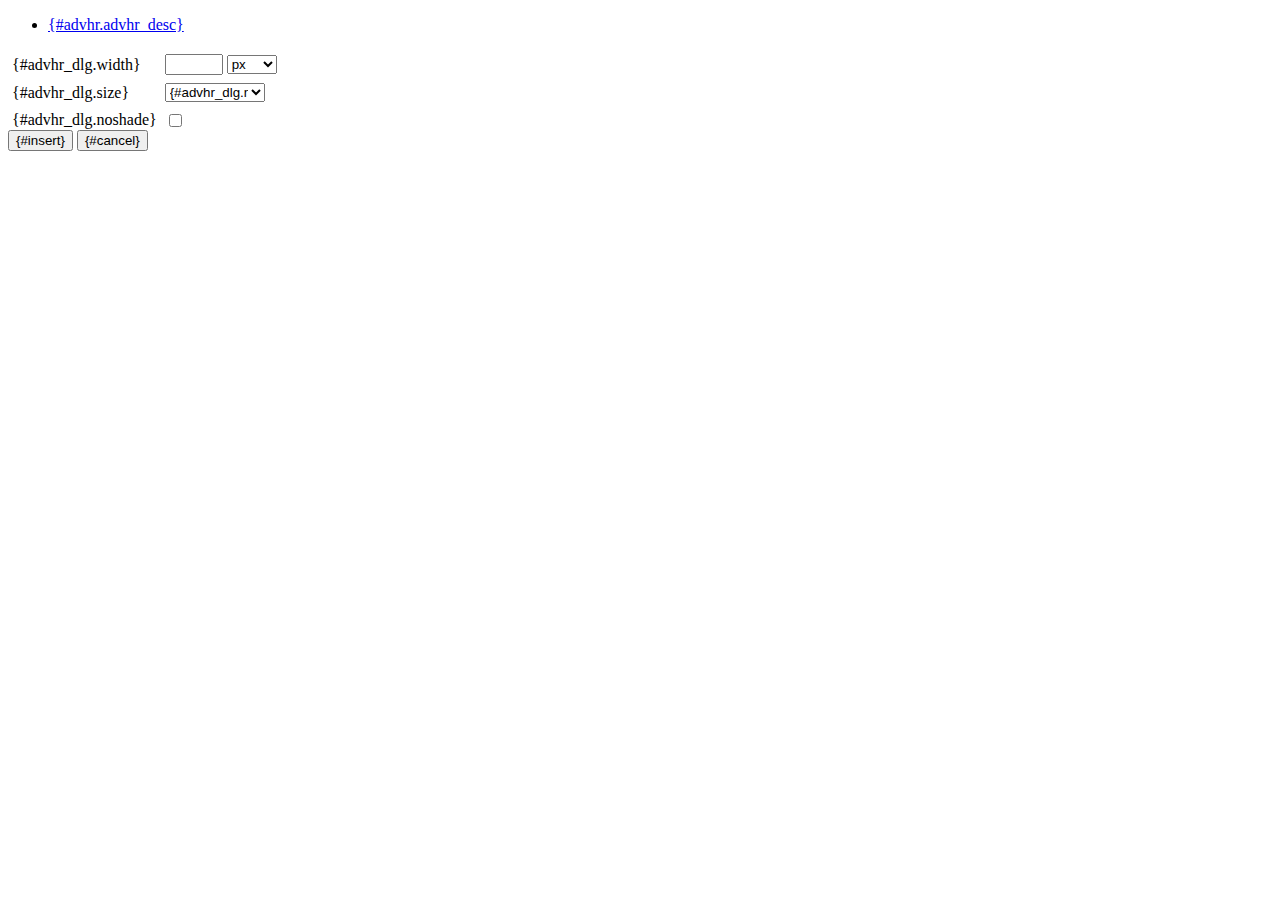
<file: Computers/admin/js/tiny-mce/plugins/advhr/rule.htm>
<!DOCTYPE html PUBLIC "-//W3C//DTD XHTML 1.0 Strict//EN" "http://www.w3.org/TR/xhtml1/DTD/xhtml1-strict.dtd">
<html xmlns="http://www.w3.org/1999/xhtml">
<head>
	<title>{#advhr.advhr_desc}</title>
	<script type="text/javascript" src="../../tiny_mce_popup.js"></script>
	<script type="text/javascript" src="js/rule.js"></script>
	<script type="text/javascript" src="../../utils/mctabs.js"></script>
	<script type="text/javascript" src="../../utils/form_utils.js"></script>
	<link href="css/advhr.css" rel="stylesheet" type="text/css" />
</head>
<body role="application">
<form onsubmit="AdvHRDialog.update();return false;" action="#">
	<div class="tabs">
		<ul>
			<li id="general_tab" class="current" aria-controls="general_panel"><span><a href="javascript:mcTabs.displayTab('general_tab','general_panel');" onmousedown="return false;">{#advhr.advhr_desc}</a></span></li>
		</ul>
	</div>

	<div class="panel_wrapper">
		<div id="general_panel" class="panel current">
			<table role="presentation" border="0" cellpadding="4" cellspacing="0">
					<tr role="group" aria-labelledby="width_label">
						<td><label id="width_label" for="width">{#advhr_dlg.width}</label></td>
						<td class="nowrap">
							<input id="width" name="width" type="text" value="" class="mceFocus" />
							<span style="display:none;" id="width_unit_label">{#advhr_dlg.widthunits}</span>
							<select name="width2" id="width2" aria-labelledby="width_unit_label">
								<option value="">px</option>
								<option value="%">%</option>
							</select>
						</td>
					</tr>
					<tr>
						<td><label for="size">{#advhr_dlg.size}</label></td>
						<td><select id="size" name="size">
							<option value="">{#advhr_dlg.normal}</option>
							<option value="1">1</option>
							<option value="2">2</option>
							<option value="3">3</option>
							<option value="4">4</option>
							<option value="5">5</option>
						</select></td>
					</tr>
					<tr>
						<td><label for="noshade">{#advhr_dlg.noshade}</label></td>
						<td><input type="checkbox" name="noshade" id="noshade" class="radio" /></td>
					</tr>
			</table>
		</div>
	</div>

	<div class="mceActionPanel">
		<input type="submit" id="insert" name="insert" value="{#insert}" />
		<input type="button" id="cancel" name="cancel" value="{#cancel}" onclick="tinyMCEPopup.close();" />
	</div>
</form>
</body>
</html>
</file>
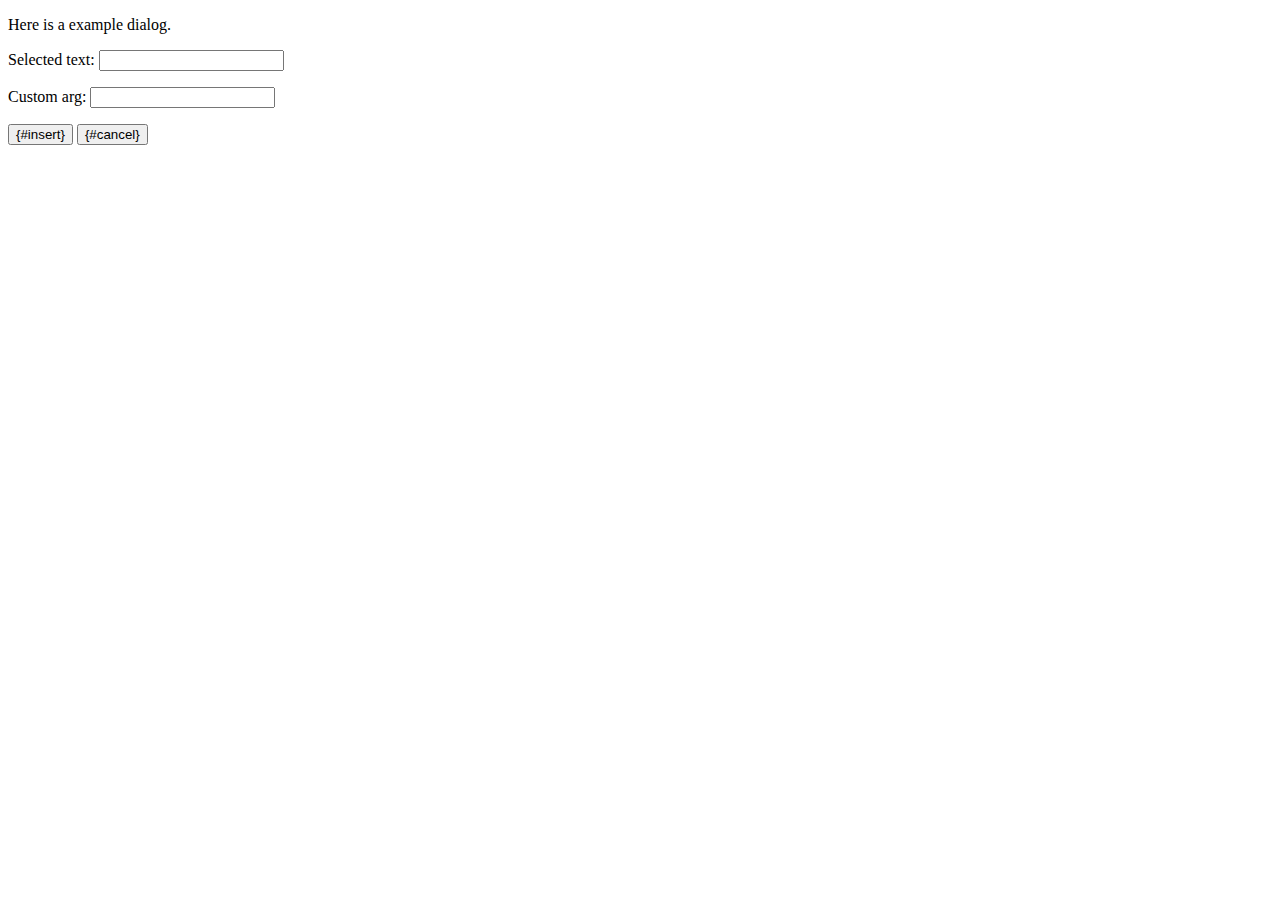
<file: Computers/admin/js/tiny-mce/plugins/example/dialog.htm>
<!DOCTYPE html PUBLIC "-//W3C//DTD XHTML 1.0 Strict//EN" "http://www.w3.org/TR/xhtml1/DTD/xhtml1-strict.dtd">
<html xmlns="http://www.w3.org/1999/xhtml">
<head>
	<title>{#example_dlg.title}</title>
	<script type="text/javascript" src="../../tiny_mce_popup.js"></script>
	<script type="text/javascript" src="js/dialog.js"></script>
</head>
<body>

<form onsubmit="ExampleDialog.insert();return false;" action="#">
	<p>Here is a example dialog.</p>
	<p>Selected text: <input id="someval" name="someval" type="text" class="text" /></p>
	<p>Custom arg: <input id="somearg" name="somearg" type="text" class="text" /></p>

	<div class="mceActionPanel">
		<input type="button" id="insert" name="insert" value="{#insert}" onclick="ExampleDialog.insert();" />
		<input type="button" id="cancel" name="cancel" value="{#cancel}" onclick="tinyMCEPopup.close();" />
	</div>
</form>

</body>
</html>
</file>
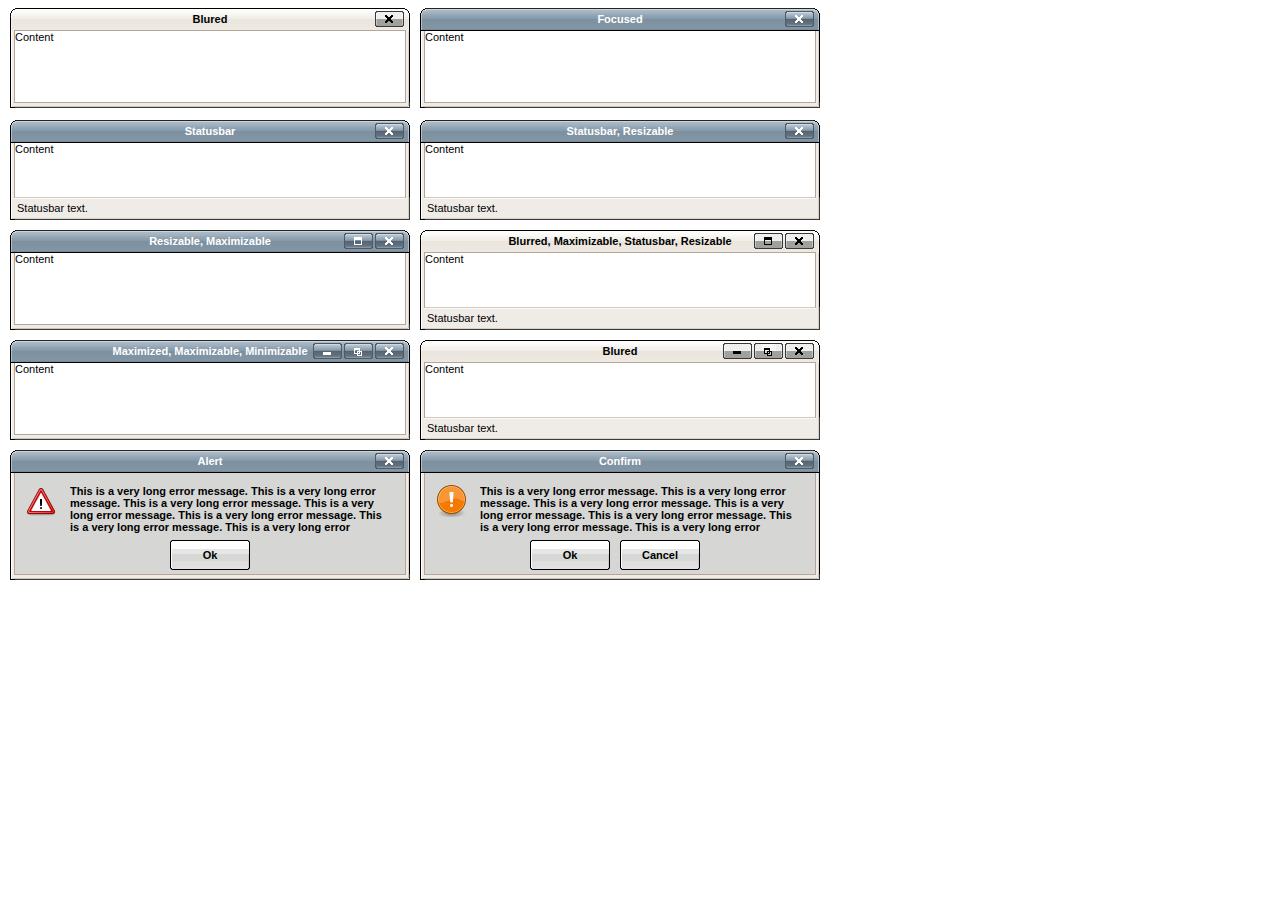
<file: Computers/admin/js/tiny-mce/plugins/inlinepopups/template.htm>
<!-- <!DOCTYPE html PUBLIC "-//W3C//DTD XHTML 1.0 Strict//EN" "http://www.w3.org/TR/xhtml1/DTD/xhtml1-strict.dtd"> -->
<html xmlns="http://www.w3.org/1999/xhtml">
<head>
<title>Template for dialogs</title>
<link rel="stylesheet" type="text/css" href="skins/clearlooks2/window.css" />
</head>
<body>

<div class="mceEditor">
	<div class="clearlooks2" style="width:400px; height:100px; left:10px;">
		<div class="mceWrapper">
			<div class="mceTop">
				<div class="mceLeft"></div>
				<div class="mceCenter"></div>
				<div class="mceRight"></div>
				<span>Blured</span>
			</div>

			<div class="mceMiddle">
				<div class="mceLeft"></div>
				<span>Content</span>
				<div class="mceRight"></div>
			</div>

			<div class="mceBottom">
				<div class="mceLeft"></div>
				<div class="mceCenter"></div>
				<div class="mceRight"></div>
				<span>Statusbar text.</span>
			</div>

			<a class="mceMove" href="#"></a>
			<a class="mceMin" href="#"></a>
			<a class="mceMax" href="#"></a>
			<a class="mceMed" href="#"></a>
			<a class="mceClose" href="#"></a>
			<a class="mceResize mceResizeN" href="#"></a>
			<a class="mceResize mceResizeS" href="#"></a>
			<a class="mceResize mceResizeW" href="#"></a>
			<a class="mceResize mceResizeE" href="#"></a>
			<a class="mceResize mceResizeNW" href="#"></a>
			<a class="mceResize mceResizeNE" href="#"></a>
			<a class="mceResize mceResizeSW" href="#"></a>
			<a class="mceResize mceResizeSE" href="#"></a>
		</div>
	</div>

	<div class="clearlooks2" style="width:400px; height:100px; left:420px;">
		<div class="mceWrapper mceMovable mceFocus">
			<div class="mceTop">
				<div class="mceLeft"></div>
				<div class="mceCenter"></div>
				<div class="mceRight"></div>
				<span>Focused</span>
			</div>

			<div class="mceMiddle">
				<div class="mceLeft"></div>
				<span>Content</span>
				<div class="mceRight"></div>
			</div>

			<div class="mceBottom">
				<div class="mceLeft"></div>
				<div class="mceCenter"></div>
				<div class="mceRight"></div>
				<span>Statusbar text.</span>
			</div>

			<a class="mceMove" href="#"></a>
			<a class="mceMin" href="#"></a>
			<a class="mceMax" href="#"></a>
			<a class="mceMed" href="#"></a>
			<a class="mceClose" href="#"></a>
			<a class="mceResize mceResizeN" href="#"></a>
			<a class="mceResize mceResizeS" href="#"></a>
			<a class="mceResize mceResizeW" href="#"></a>
			<a class="mceResize mceResizeE" href="#"></a>
			<a class="mceResize mceResizeNW" href="#"></a>
			<a class="mceResize mceResizeNE" href="#"></a>
			<a class="mceResize mceResizeSW" href="#"></a>
			<a class="mceResize mceResizeSE" href="#"></a>
		</div>
	</div>

	<div class="clearlooks2" style="width:400px; height:100px; left:10px; top:120px;">
		<div class="mceWrapper mceMovable mceFocus mceStatusbar">
			<div class="mceTop">
				<div class="mceLeft"></div>
				<div class="mceCenter"></div>
				<div class="mceRight"></div>
				<span>Statusbar</span>
			</div>

			<div class="mceMiddle">
				<div class="mceLeft"></div>
				<span>Content</span>
				<div class="mceRight"></div>
			</div>

			<div class="mceBottom">
				<div class="mceLeft"></div>
				<div class="mceCenter"></div>
				<div class="mceRight"></div>
				<span>Statusbar text.</span>
			</div>

			<a class="mceMove" href="#"></a>
			<a class="mceMin" href="#"></a>
			<a class="mceMax" href="#"></a>
			<a class="mceMed" href="#"></a>
			<a class="mceClose" href="#"></a>
			<a class="mceResize mceResizeN" href="#"></a>
			<a class="mceResize mceResizeS" href="#"></a>
			<a class="mceResize mceResizeW" href="#"></a>
			<a class="mceResize mceResizeE" href="#"></a>
			<a class="mceResize mceResizeNW" href="#"></a>
			<a class="mceResize mceResizeNE" href="#"></a>
			<a class="mceResize mceResizeSW" href="#"></a>
			<a class="mceResize mceResizeSE" href="#"></a>
		</div>
	</div>

	<div class="clearlooks2" style="width:400px; height:100px; left:420px; top:120px;">
		<div class="mceWrapper mceMovable mceFocus mceStatusbar mceResizable">
			<div class="mceTop">
				<div class="mceLeft"></div>
				<div class="mceCenter"></div>
				<div class="mceRight"></div>
				<span>Statusbar, Resizable</span>
			</div>

			<div class="mceMiddle">
				<div class="mceLeft"></div>
				<span>Content</span>
				<div class="mceRight"></div>
			</div>

			<div class="mceBottom">
				<div class="mceLeft"></div>
				<div class="mceCenter"></div>
				<div class="mceRight"></div>
				<span>Statusbar text.</span>
			</div>

			<a class="mceMove" href="#"></a>
			<a class="mceMin" href="#"></a>
			<a class="mceMax" href="#"></a>
			<a class="mceMed" href="#"></a>
			<a class="mceClose" href="#"></a>
			<a class="mceResize mceResizeN" href="#"></a>
			<a class="mceResize mceResizeS" href="#"></a>
			<a class="mceResize mceResizeW" href="#"></a>
			<a class="mceResize mceResizeE" href="#"></a>
			<a class="mceResize mceResizeNW" href="#"></a>
			<a class="mceResize mceResizeNE" href="#"></a>
			<a class="mceResize mceResizeSW" href="#"></a>
			<a class="mceResize mceResizeSE" href="#"></a>
		</div>
	</div>

	<div class="clearlooks2" style="width:400px; height:100px; left:10px; top:230px;">
		<div class="mceWrapper mceMovable mceFocus mceResizable mceMaximizable">
			<div class="mceTop">
				<div class="mceLeft"></div>
				<div class="mceCenter"></div>
				<div class="mceRight"></div>
				<span>Resizable, Maximizable</span>
			</div>

			<div class="mceMiddle">
				<div class="mceLeft"></div>
				<span>Content</span>
				<div class="mceRight"></div>
			</div>

			<div class="mceBottom">
				<div class="mceLeft"></div>
				<div class="mceCenter"></div>
				<div class="mceRight"></div>
				<span>Statusbar text.</span>
			</div>

			<a class="mceMove" href="#"></a>
			<a class="mceMin" href="#"></a>
			<a class="mceMax" href="#"></a>
			<a class="mceMed" href="#"></a>
			<a class="mceClose" href="#"></a>
			<a class="mceResize mceResizeN" href="#"></a>
			<a class="mceResize mceResizeS" href="#"></a>
			<a class="mceResize mceResizeW" href="#"></a>
			<a class="mceResize mceResizeE" href="#"></a>
			<a class="mceResize mceResizeNW" href="#"></a>
			<a class="mceResize mceResizeNE" href="#"></a>
			<a class="mceResize mceResizeSW" href="#"></a>
			<a class="mceResize mceResizeSE" href="#"></a>
		</div>
	</div>

	<div class="clearlooks2" style="width:400px; height:100px; left:420px; top:230px;">
		<div class="mceWrapper mceMovable mceStatusbar mceResizable mceMaximizable">
			<div class="mceTop">
				<div class="mceLeft"></div>
				<div class="mceCenter"></div>
				<div class="mceRight"></div>
				<span>Blurred, Maximizable, Statusbar, Resizable</span>
			</div>

			<div class="mceMiddle">
				<div class="mceLeft"></div>
				<span>Content</span>
				<div class="mceRight"></div>
			</div>

			<div class="mceBottom">
				<div class="mceLeft"></div>
				<div class="mceCenter"></div>
				<div class="mceRight"></div>
				<span>Statusbar text.</span>
			</div>

			<a class="mceMove" href="#"></a>
			<a class="mceMin" href="#"></a>
			<a class="mceMax" href="#"></a>
			<a class="mceMed" href="#"></a>
			<a class="mceClose" href="#"></a>
			<a class="mceResize mceResizeN" href="#"></a>
			<a class="mceResize mceResizeS" href="#"></a>
			<a class="mceResize mceResizeW" href="#"></a>
			<a class="mceResize mceResizeE" href="#"></a>
			<a class="mceResize mceResizeNW" href="#"></a>
			<a class="mceResize mceResizeNE" href="#"></a>
			<a class="mceResize mceResizeSW" href="#"></a>
			<a class="mceResize mceResizeSE" href="#"></a>
		</div>
	</div>

	<div class="clearlooks2" style="width:400px; height:100px; left:10px; top:340px;">
		<div class="mceWrapper mceMovable mceFocus mceResizable mceMaximized mceMinimizable mceMaximizable">
			<div class="mceTop">
				<div class="mceLeft"></div>
				<div class="mceCenter"></div>
				<div class="mceRight"></div>
				<span>Maximized, Maximizable, Minimizable</span>
			</div>

			<div class="mceMiddle">
				<div class="mceLeft"></div>
				<span>Content</span>
				<div class="mceRight"></div>
			</div>

			<div class="mceBottom">
				<div class="mceLeft"></div>
				<div class="mceCenter"></div>
				<div class="mceRight"></div>
				<span>Statusbar text.</span>
			</div>

			<a class="mceMove" href="#"></a>
			<a class="mceMin" href="#"></a>
			<a class="mceMax" href="#"></a>
			<a class="mceMed" href="#"></a>
			<a class="mceClose" href="#"></a>
			<a class="mceResize mceResizeN" href="#"></a>
			<a class="mceResize mceResizeS" href="#"></a>
			<a class="mceResize mceResizeW" href="#"></a>
			<a class="mceResize mceResizeE" href="#"></a>
			<a class="mceResize mceResizeNW" href="#"></a>
			<a class="mceResize mceResizeNE" href="#"></a>
			<a class="mceResize mceResizeSW" href="#"></a>
			<a class="mceResize mceResizeSE" href="#"></a>
		</div>
	</div>

	<div class="clearlooks2" style="width:400px; height:100px; left:420px; top:340px;">
		<div class="mceWrapper mceMovable mceStatusbar mceResizable mceMaximized mceMinimizable mceMaximizable">
			<div class="mceTop">
				<div class="mceLeft"></div>
				<div class="mceCenter"></div>
				<div class="mceRight"></div>
				<span>Blured</span>
			</div>

			<div class="mceMiddle">
				<div class="mceLeft"></div>
				<span>Content</span>
				<div class="mceRight"></div>
			</div>

			<div class="mceBottom">
				<div class="mceLeft"></div>
				<div class="mceCenter"></div>
				<div class="mceRight"></div>
				<span>Statusbar text.</span>
			</div>

			<a class="mceMove" href="#"></a>
			<a class="mceMin" href="#"></a>
			<a class="mceMax" href="#"></a>
			<a class="mceMed" href="#"></a>
			<a class="mceClose" href="#"></a>
			<a class="mceResize mceResizeN" href="#"></a>
			<a class="mceResize mceResizeS" href="#"></a>
			<a class="mceResize mceResizeW" href="#"></a>
			<a class="mceResize mceResizeE" href="#"></a>
			<a class="mceResize mceResizeNW" href="#"></a>
			<a class="mceResize mceResizeNE" href="#"></a>
			<a class="mceResize mceResizeSW" href="#"></a>
			<a class="mceResize mceResizeSE" href="#"></a>
		</div>
	</div>

	<div class="clearlooks2" style="width:400px; height:130px; left:10px; top:450px;">
		<div class="mceWrapper mceMovable mceFocus mceModal mceAlert">
			<div class="mceTop">
				<div class="mceLeft"></div>
				<div class="mceCenter"></div>
				<div class="mceRight"></div>
				<span>Alert</span>
			</div>

			<div class="mceMiddle">
				<div class="mceLeft"></div>
				<span>
					This is a very long error message. This is a very long error message.
					This is a very long error message. This is a very long error message.
					This is a very long error message. This is a very long error message.
					This is a very long error message. This is a very long error message.
					This is a very long error message. This is a very long error message.
					This is a very long error message. This is a very long error message.
				</span>
				<div class="mceRight"></div>
				<div class="mceIcon"></div>
			</div>

			<div class="mceBottom">
				<div class="mceLeft"></div>
				<div class="mceCenter"></div>
				<div class="mceRight"></div>
			</div>

			<a class="mceMove" href="#"></a>
			<a class="mceButton mceOk" href="#">Ok</a>
			<a class="mceClose" href="#"></a>
		</div>
	</div>

	<div class="clearlooks2" style="width:400px; height:130px; left:420px; top:450px;">
		<div class="mceWrapper mceMovable mceFocus mceModal mceConfirm">
			<div class="mceTop">
				<div class="mceLeft"></div>
				<div class="mceCenter"></div>
				<div class="mceRight"></div>
				<span>Confirm</span>
			</div>

			<div class="mceMiddle">
				<div class="mceLeft"></div>
				<span>
					This is a very long error message. This is a very long error message.
					This is a very long error message. This is a very long error message.
					This is a very long error message. This is a very long error message.
					This is a very long error message. This is a very long error message.
					This is a very long error message. This is a very long error message.
					This is a very long error message. This is a very long error message.
					</span>
				<div class="mceRight"></div>
				<div class="mceIcon"></div>
			</div>

			<div class="mceBottom">
				<div class="mceLeft"></div>
				<div class="mceCenter"></div>
				<div class="mceRight"></div>
			</div>

			<a class="mceMove" href="#"></a>
			<a class="mceButton mceOk" href="#">Ok</a>
			<a class="mceButton mceCancel" href="#">Cancel</a>
			<a class="mceClose" href="#"></a>
		</div>
	</div>
</div>

</body>
</html>
</file>
<file: Computers/admin/js/tiny-mce/plugins/advhr/css/advhr.css>
input.radio {border:1px none #000; background:transparent; vertical-align:middle;}
.panel_wrapper div.current {height:80px;}
#width {width:50px; vertical-align:middle;}
#width2 {width:50px; vertical-align:middle;}
#size {width:100px;}
</file>
<file: Computers/admin/js/tiny-mce/plugins/inlinepopups/skins/clearlooks2/window.css>
/* Clearlooks 2 */

/* Reset */
.clearlooks2, .clearlooks2 div, .clearlooks2 span, .clearlooks2 a {vertical-align:baseline; text-align:left; position:absolute; border:0; padding:0; margin:0; background:transparent; font-family:Arial,Verdana; font-size:11px; color:#000; text-decoration:none; font-weight:normal; width:auto; height:auto; overflow:hidden; display:block}

/* General */
.clearlooks2 {position:absolute; direction:ltr}
.clearlooks2 .mceWrapper {position:static}
.mceEventBlocker {position:fixed; left:0; top:0; background:url(img/horizontal.gif) no-repeat 0 -75px; width:100%; height:100%}
.clearlooks2 .mcePlaceHolder {border:1px solid #000; background:#888; top:0; left:0; opacity:0.5; -ms-filter:'alpha(opacity=50)'; filter:alpha(opacity=50)}
.clearlooks2_modalBlocker {position:fixed; left:0; top:0; width:100%; height:100%; background:#FFF; opacity:0.6; -ms-filter:'alpha(opacity=60)'; filter:alpha(opacity=60); display:none}

/* Top */
.clearlooks2 .mceTop, .clearlooks2 .mceTop div {top:0; width:100%; height:23px}
.clearlooks2 .mceTop .mceLeft {width:6px; background:url(img/corners.gif)}
.clearlooks2 .mceTop .mceCenter {right:6px; width:100%; height:23px; background:url(img/horizontal.gif) 12px 0; clip:rect(auto auto auto 12px)}
.clearlooks2 .mceTop .mceRight {right:0; width:6px; height:23px; background:url(img/corners.gif) -12px 0}
.clearlooks2 .mceTop span {width:100%; text-align:center; vertical-align:middle; line-height:23px; font-weight:bold}
.clearlooks2 .mceFocus .mceTop .mceLeft {background:url(img/corners.gif) -6px 0}
.clearlooks2 .mceFocus .mceTop .mceCenter {background:url(img/horizontal.gif) 0 -23px}
.clearlooks2 .mceFocus .mceTop .mceRight {background:url(img/corners.gif) -18px 0}
.clearlooks2 .mceFocus .mceTop span {color:#FFF}

/* Middle */
.clearlooks2 .mceMiddle, .clearlooks2 .mceMiddle div {top:0}
.clearlooks2 .mceMiddle {width:100%; height:100%; clip:rect(23px auto auto auto)}
.clearlooks2 .mceMiddle .mceLeft {left:0; width:5px; height:100%; background:url(img/vertical.gif) -5px 0}
.clearlooks2 .mceMiddle span {top:23px; left:5px; width:100%; height:100%; background:#FFF}
.clearlooks2 .mceMiddle .mceRight {right:0; width:5px; height:100%; background:url(img/vertical.gif)}

/* Bottom */
.clearlooks2 .mceBottom, .clearlooks2 .mceBottom div {height:6px}
.clearlooks2 .mceBottom {left:0; bottom:0; width:100%}
.clearlooks2 .mceBottom div {top:0}
.clearlooks2 .mceBottom .mceLeft {left:0; width:5px; background:url(img/corners.gif) -34px -6px}
.clearlooks2 .mceBottom .mceCenter {left:5px; width:100%; background:url(img/horizontal.gif) 0 -46px}
.clearlooks2 .mceBottom .mceRight {right:0; width:5px; background: url(img/corners.gif) -34px 0}
.clearlooks2 .mceBottom span {display:none}
.clearlooks2 .mceStatusbar .mceBottom, .clearlooks2 .mceStatusbar .mceBottom div {height:23px}
.clearlooks2 .mceStatusbar .mceBottom .mceLeft {background:url(img/corners.gif) -29px 0}
.clearlooks2 .mceStatusbar .mceBottom .mceCenter {background:url(img/horizontal.gif) 0 -52px}
.clearlooks2 .mceStatusbar .mceBottom .mceRight {background:url(img/corners.gif) -24px 0}
.clearlooks2 .mceStatusbar .mceBottom span {display:block; left:7px; font-family:Arial, Verdana; font-size:11px; line-height:23px}

/* Actions */
.clearlooks2 a {width:29px; height:16px; top:3px;}
.clearlooks2 .mceClose {right:6px; background:url(img/buttons.gif) -87px 0}
.clearlooks2 .mceMin {display:none; right:68px; background:url(img/buttons.gif) 0 0}
.clearlooks2 .mceMed {display:none; right:37px; background:url(img/buttons.gif) -29px 0}
.clearlooks2 .mceMax {display:none; right:37px; background:url(img/buttons.gif) -58px 0}
.clearlooks2 .mceMove {display:none;width:100%;cursor:move;background:url(img/corners.gif) no-repeat -100px -100px}
.clearlooks2 .mceMovable .mceMove {display:block}
.clearlooks2 .mceFocus .mceClose {right:6px; background:url(img/buttons.gif) -87px -16px}
.clearlooks2 .mceFocus .mceMin {right:68px; background:url(img/buttons.gif) 0 -16px}
.clearlooks2 .mceFocus .mceMed {right:37px; background:url(img/buttons.gif) -29px -16px}
.clearlooks2 .mceFocus .mceMax {right:37px; background:url(img/buttons.gif) -58px -16px}
.clearlooks2 .mceFocus .mceClose:hover {right:6px; background:url(img/buttons.gif) -87px -32px}
.clearlooks2 .mceFocus .mceClose:hover {right:6px; background:url(img/buttons.gif) -87px -32px}
.clearlooks2 .mceFocus .mceMin:hover {right:68px; background:url(img/buttons.gif) 0 -32px}
.clearlooks2 .mceFocus .mceMed:hover {right:37px; background:url(img/buttons.gif) -29px -32px}
.clearlooks2 .mceFocus .mceMax:hover {right:37px; background:url(img/buttons.gif) -58px -32px}

/* Resize */
.clearlooks2 .mceResize {top:auto; left:auto; display:none; width:5px; height:5px; background:url(img/horizontal.gif) no-repeat 0 -75px}
.clearlooks2 .mceResizable .mceResize {display:block}
.clearlooks2 .mceResizable .mceMin, .clearlooks2 .mceMax {display:none}
.clearlooks2 .mceMinimizable .mceMin {display:block}
.clearlooks2 .mceMaximizable .mceMax {display:block}
.clearlooks2 .mceMaximized .mceMed {display:block}
.clearlooks2 .mceMaximized .mceMax {display:none}
.clearlooks2 a.mceResizeN {top:0; left:0; width:100%; cursor:n-resize}
.clearlooks2 a.mceResizeNW {top:0; left:0; cursor:nw-resize}
.clearlooks2 a.mceResizeNE {top:0; right:0; cursor:ne-resize}
.clearlooks2 a.mceResizeW {top:0; left:0; height:100%; cursor:w-resize;}
.clearlooks2 a.mceResizeE {top:0; right:0; height:100%; cursor:e-resize}
.clearlooks2 a.mceResizeS {bottom:0; left:0; width:100%; cursor:s-resize}
.clearlooks2 a.mceResizeSW {bottom:0; left:0; cursor:sw-resize}
.clearlooks2 a.mceResizeSE {bottom:0; right:0; cursor:se-resize}

/* Alert/Confirm */
.clearlooks2 .mceButton {font-weight:bold; bottom:10px; width:80px; height:30px; background:url(img/button.gif); line-height:30px; vertical-align:middle; text-align:center; outline:0}
.clearlooks2 .mceMiddle .mceIcon {left:15px; top:35px; width:32px; height:32px}
.clearlooks2 .mceAlert .mceMiddle span, .clearlooks2 .mceConfirm .mceMiddle span {background:transparent;left:60px; top:35px; width:320px; height:50px; font-weight:bold; overflow:auto; white-space:normal}
.clearlooks2 a:hover {font-weight:bold;}
.clearlooks2 .mceAlert .mceMiddle, .clearlooks2 .mceConfirm .mceMiddle {background:#D6D7D5}
.clearlooks2 .mceAlert .mceOk {left:50%; top:auto; margin-left: -40px}
.clearlooks2 .mceAlert .mceIcon {background:url(img/alert.gif)}
.clearlooks2 .mceConfirm .mceOk {left:50%; top:auto; margin-left: -90px}
.clearlooks2 .mceConfirm .mceCancel {left:50%; top:auto}
.clearlooks2 .mceConfirm .mceIcon {background:url(img/confirm.gif)}
</file>
